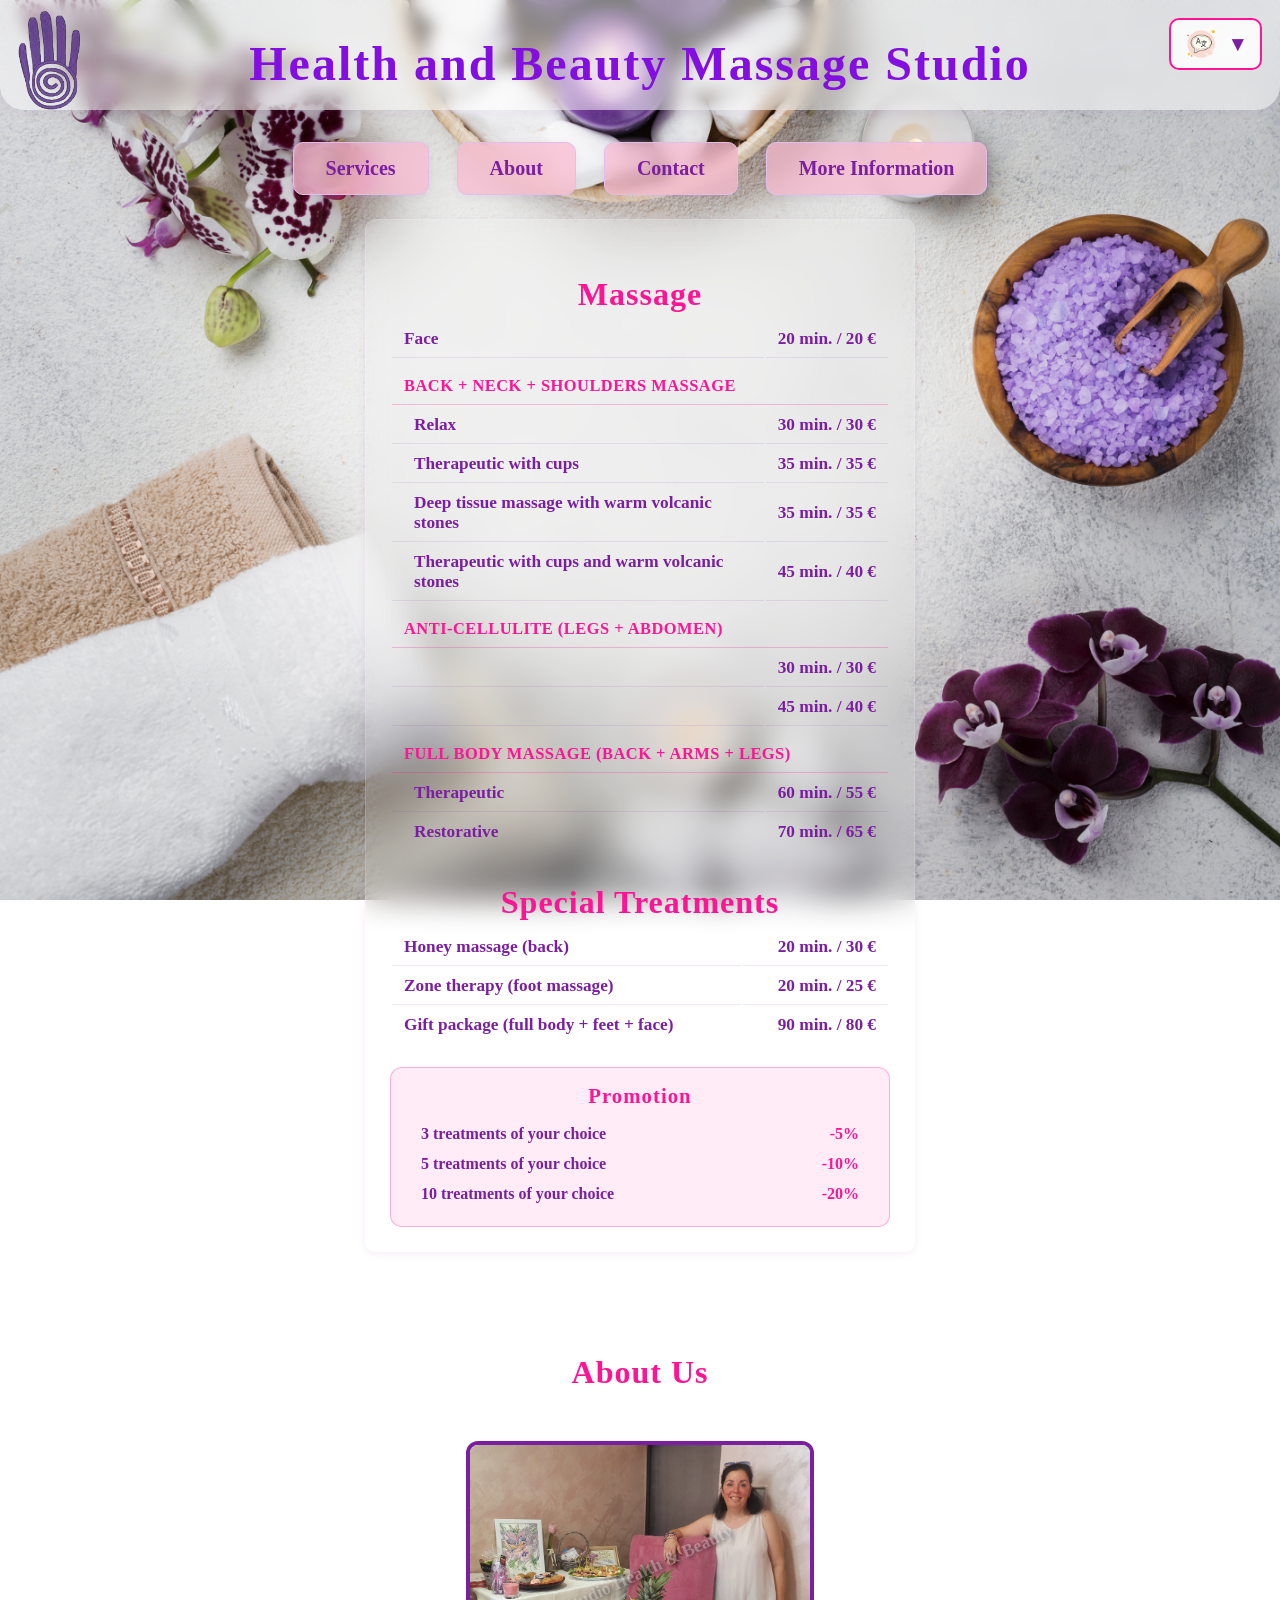
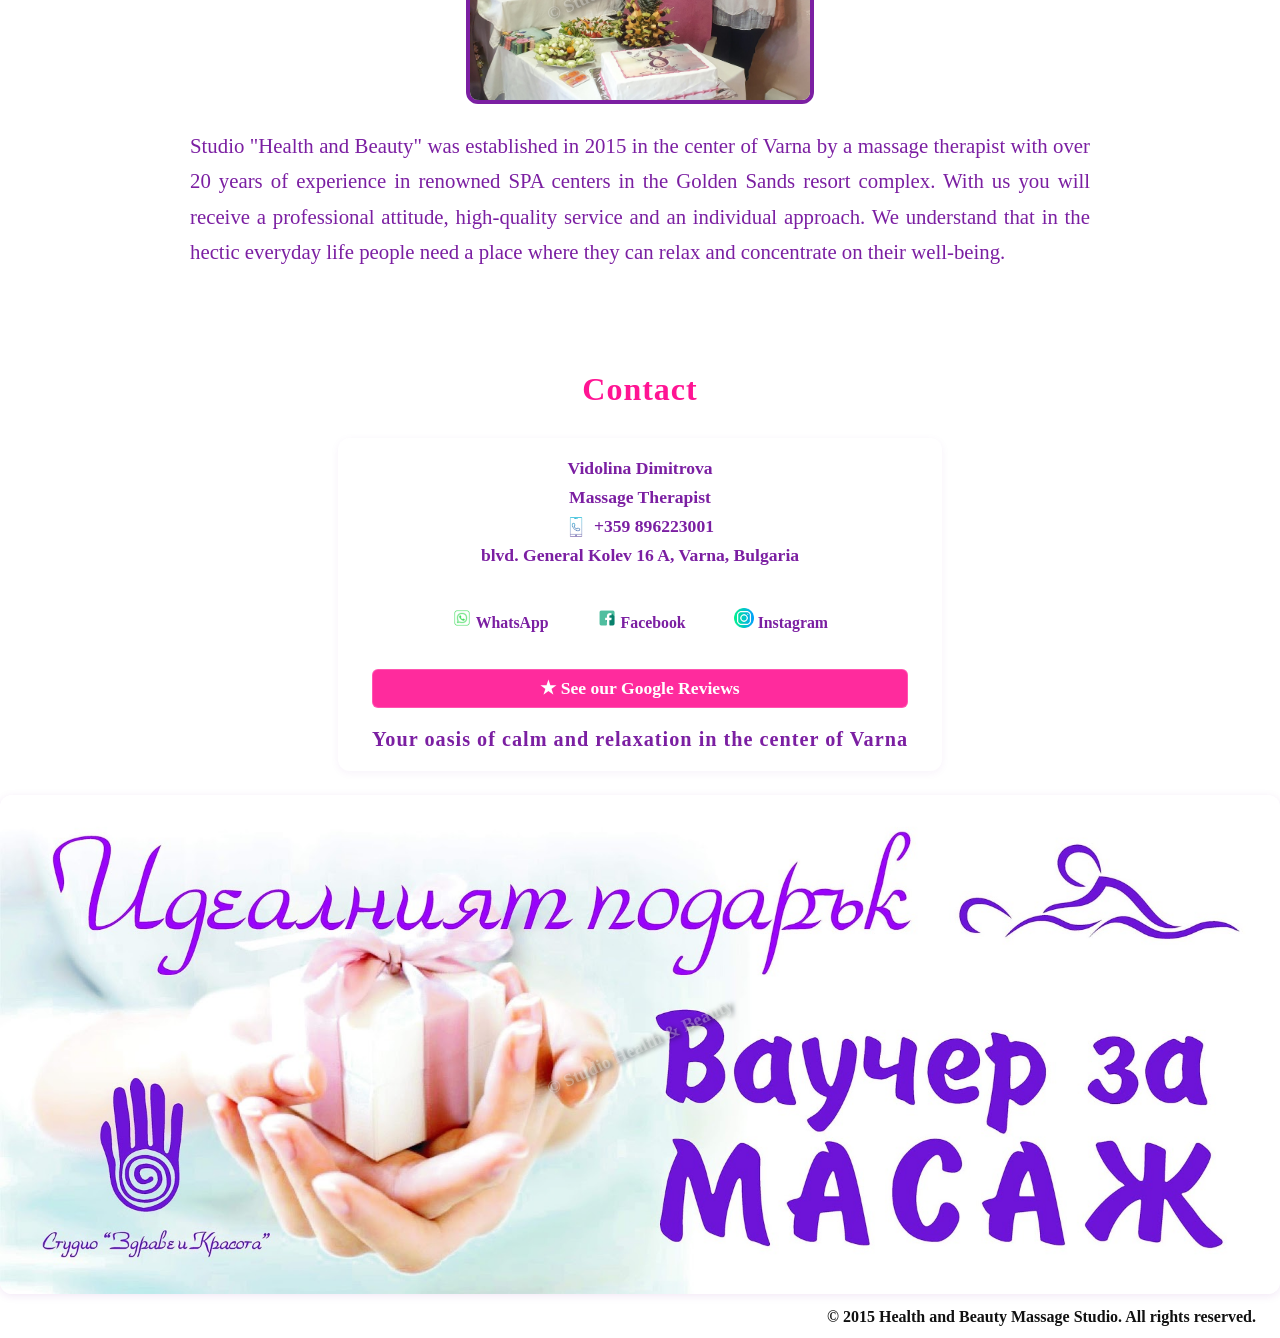
<file: index.html>
<!DOCTYPE html>
<html lang="en">
<head>
    <meta charset="UTF-8">
    <meta name="viewport" content="width=device-width, initial-scale=1.0">
    <title>Health and Beauty Massage Studio</title>
    <link rel="stylesheet" href="style.css">
</head>
<body>
    <header>
        <img src="logo.png" alt="Studio Logo" class="header-logo">
        <h1 id="title">Health and Beauty Massage Studio</h1>
        
        <div class="lang-switcher">
            <button id="langBtn">
                <img src="flag-icon.png" alt="Language" class="lang-icon">
                <span class="lang-arrow">▼</span>
            </button>
            <div class="lang-menu">
                <!-- JavaScript will populate this -->
            </div>
        </div>
    </header>

    <nav>
        <a href="#services" id="servicesNav">Services</a>
        <a href="#about" id="aboutNav">About</a>
        <a href="#contact" id="contactNav">Contact</a>
        <a href="second-page.html" id="moreInfoNav">More Information</a>
    </nav>

    <div class="container">
        <!-- Services Section -->
        <section id="services">
            <div class="price-section">
                <h2 id="bodyPartsTitle">Massage</h2>
                <table class="price-table">
                    <tr><td id="faceLabel">Face</td><td>20 min. / 20&nbsp;€</td></tr>
                    <tr class="category-row"><td colspan="2" id="backLabel">Back + neck + shoulders massage</td></tr>
                    <tr class="sub-row"><td id="armsLabel">Relax</td><td>30 min. / 30&nbsp;€</td></tr>
                    <tr class="sub-row"><td id="legsLabel">Therapeutic with cups</td><td>35 min. / 35&nbsp;€</td></tr>
                    <tr class="sub-row"><td id="feetLabel">Deep tissue massage with warm volcanic stones</td><td>35 min. / 35&nbsp;€</td></tr>
                    <tr class="sub-row"><td id="detoxLabel">Therapeutic with cups and warm volcanic stones</td><td>45 min. / 40&nbsp;€</td></tr>

                    <tr class="category-row"><td colspan="2" id="anticellLabel">Anti-cellulite (legs + abdomen)</td></tr>
                    <tr class="sub-row"><td></td><td>30 min. / 30&nbsp;€</td></tr>
                    <tr class="sub-row"><td></td><td>45 min. / 40&nbsp;€</td></tr>

                    <tr class="category-row"><td colspan="2" id="volcanicLabel">Full body massage (back + arms + legs)</td></tr>
                    <tr class="sub-row"><td id="fullBodyTherapeuticLabel">Therapeutic</td><td>60 min. / 55&nbsp;€</td></tr>
                    <tr class="sub-row"><td id="fullBodyRestorativeLabel">Restorative</td><td>70 min. / 65&nbsp;€</td></tr>
                </table>

                </table>

                <h2 id="fullBodyTitle">Special Treatments</h2>
                    <table class="price-table">
                     <tr><td id="classicLabel">Honey massage (back)</td><td>20 min. / 30&nbsp;€</td></tr>
                    <tr><td id="aromaLabel">Zone therapy (foot massage)</td><td>20 min. / 25&nbsp;€</td></tr>
                    <tr><td id="volcanicFullLabel">Gift package (full body + feet + face)</td><td>90 min. / 80&nbsp;€</td></tr>
                </table>

                <div class="promo-box">
                    <h3 id="promotionTitle">Promotion</h3>
                    <table class="promo-table">
                        <tr><td id="promo3Label">3 treatments of your choice</td><td>-5%</td></tr>
                        <tr><td id="promo5Label">5 treatments of your choice</td><td>-10%</td></tr>
                        <tr><td id="promo10Label">10 treatments of your choice</td><td>-20%</td></tr>
                    </table>
                </div>
            </div>
        </section>

        <!-- About Section -->
        <section id="about">
            <h2 id="aboutTitle">About Us</h2>
            <div class="image-container">
                <img src="about.jpg" alt="About Us" class="about-image" onclick="openImageModal(this)">
                <div class="protection-overlay"></div>
            </div>
            <p id="aboutText">Studio "Health and Beauty" was established in 2015 in the center of Varna by a massage therapist with over 20 years of experience in renowned SPA centers in the Golden Sands resort complex. With us you will receive a professional attitude, high-quality service and an individual approach. We understand that in the hectic everyday life people need a place where they can relax and concentrate on their well-being.</p>
        </section>

        <!-- Contact Section -->
        <section id="contact" class="contact-section">
            <h2 id="contactTitle">Contact</h2>
            <div class="contact-info">
                <div id="therapistName">Vidolina Dimitrova</div>
                <div id="therapistTitle">Massage Therapist</div>
                <div class="contact-row">
                    <img src="phone.png" alt="Phone" class="phone-icon" />
                    <span id="therapistPhone">+359 896223001</span>
                </div>
                <div id="therapistAddress">blvd. General Kolev 16 A, Varna, Bulgaria</div>
                
                <!-- Social media buttons with PNG icons -->
                <div class="social-buttons">
                    <a href="https://wa.me/359896223001" target="_blank" class="social-btn whatsapp-btn">
                        <img src="whatsapp.png" alt="WhatsApp" class="social-icon"> 
                        <span id="whatsappBtnText">WhatsApp</span>
                    </a>
                    <a href="https://www.facebook.com/studiozdraveikrasota" target="_blank" class="social-btn facebook-btn">
                        <img src="facebook.png" alt="Facebook" class="social-icon"> 
                        <span id="facebookBtnText">Facebook</span>
                    </a>
                    <a href="https://www.instagram.com/studiozdraveikrasota/" target="_blank" class="social-btn instagram-btn">
                        <img src="instagram.png" alt="Instagram" class="social-icon"> 
                        <span id="instagramBtnText">Instagram</span>
                    </a>
                </div>
                
                <a id="googleReviewsBtn2" href="https://g.co/kgs/yHLh7Aw" target="_blank">
                    ★ See our Google Reviews
                </a>
                <div class="subtitle-bottom">
                    <span id="subtitle">Your oasis of calm and relaxation in the center of Varna</span>
                </div>
            </div>
        </section>
    </div>

    <!-- Voucher Section -->
    <div style="width:100%; text-align:center; margin-bottom:10px;">
        <div class="image-container">
            <img src="voucher.jpg" alt="Massage Voucher" class="voucher-image" style="max-width:100%; height:auto; border-radius:12px; box-shadow:0 2px 8px rgba(123,31,162,0.10);">
            <div class="protection-overlay"></div>
        </div>
    </div>

    <footer id="footer">
        &copy; 2015 Health and Beauty Massage Studio. All rights reserved.
    </footer>

    <!-- Back to top arrow -->
    <div class="back-to-top custom-arrow" id="backToTop" title="Back to top"></div>

    <!-- Add modal for enlarged images -->
    <div id="imageModal" class="image-modal" onclick="closeImageModal()">
        <span class="close-modal" onclick="closeImageModal()">&times;</span>
        <img class="modal-content" id="modalImage">
    </div>

    <script src="script.js"></script>
</body>
</html>
</file>
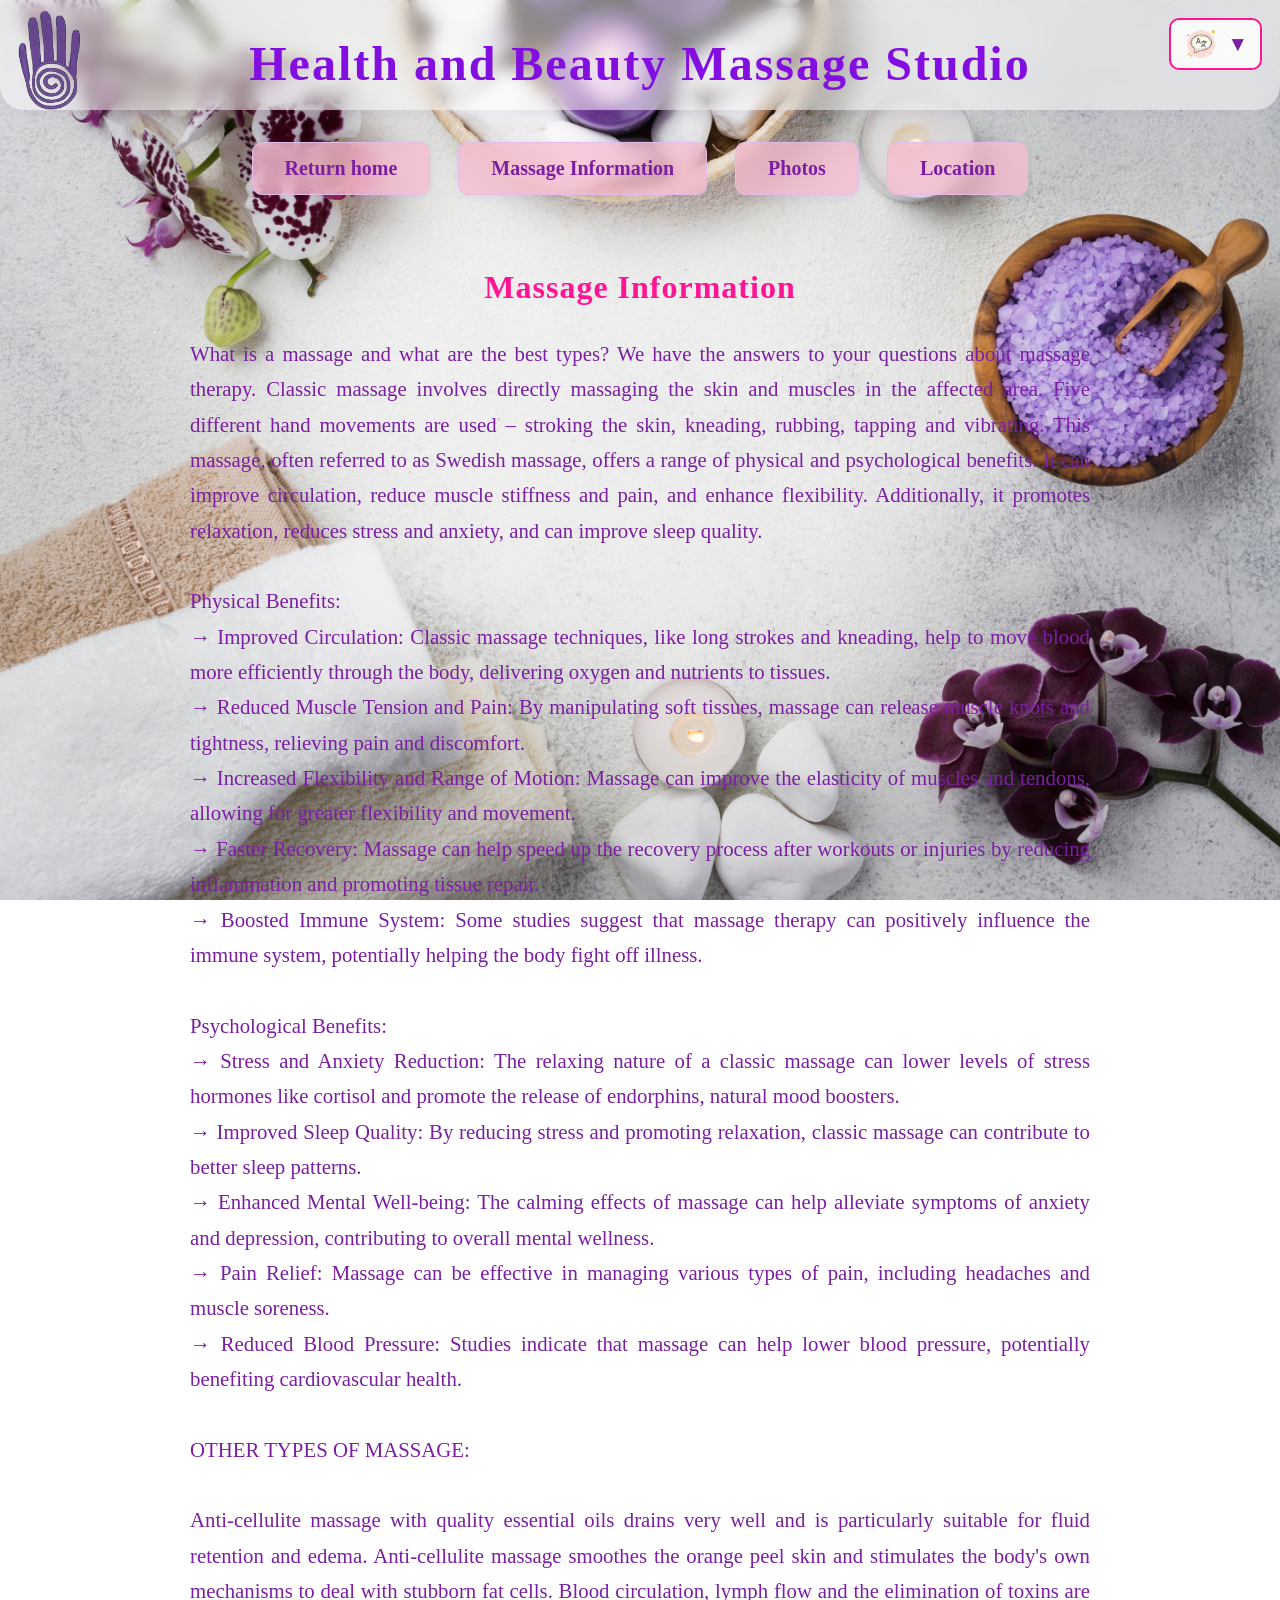
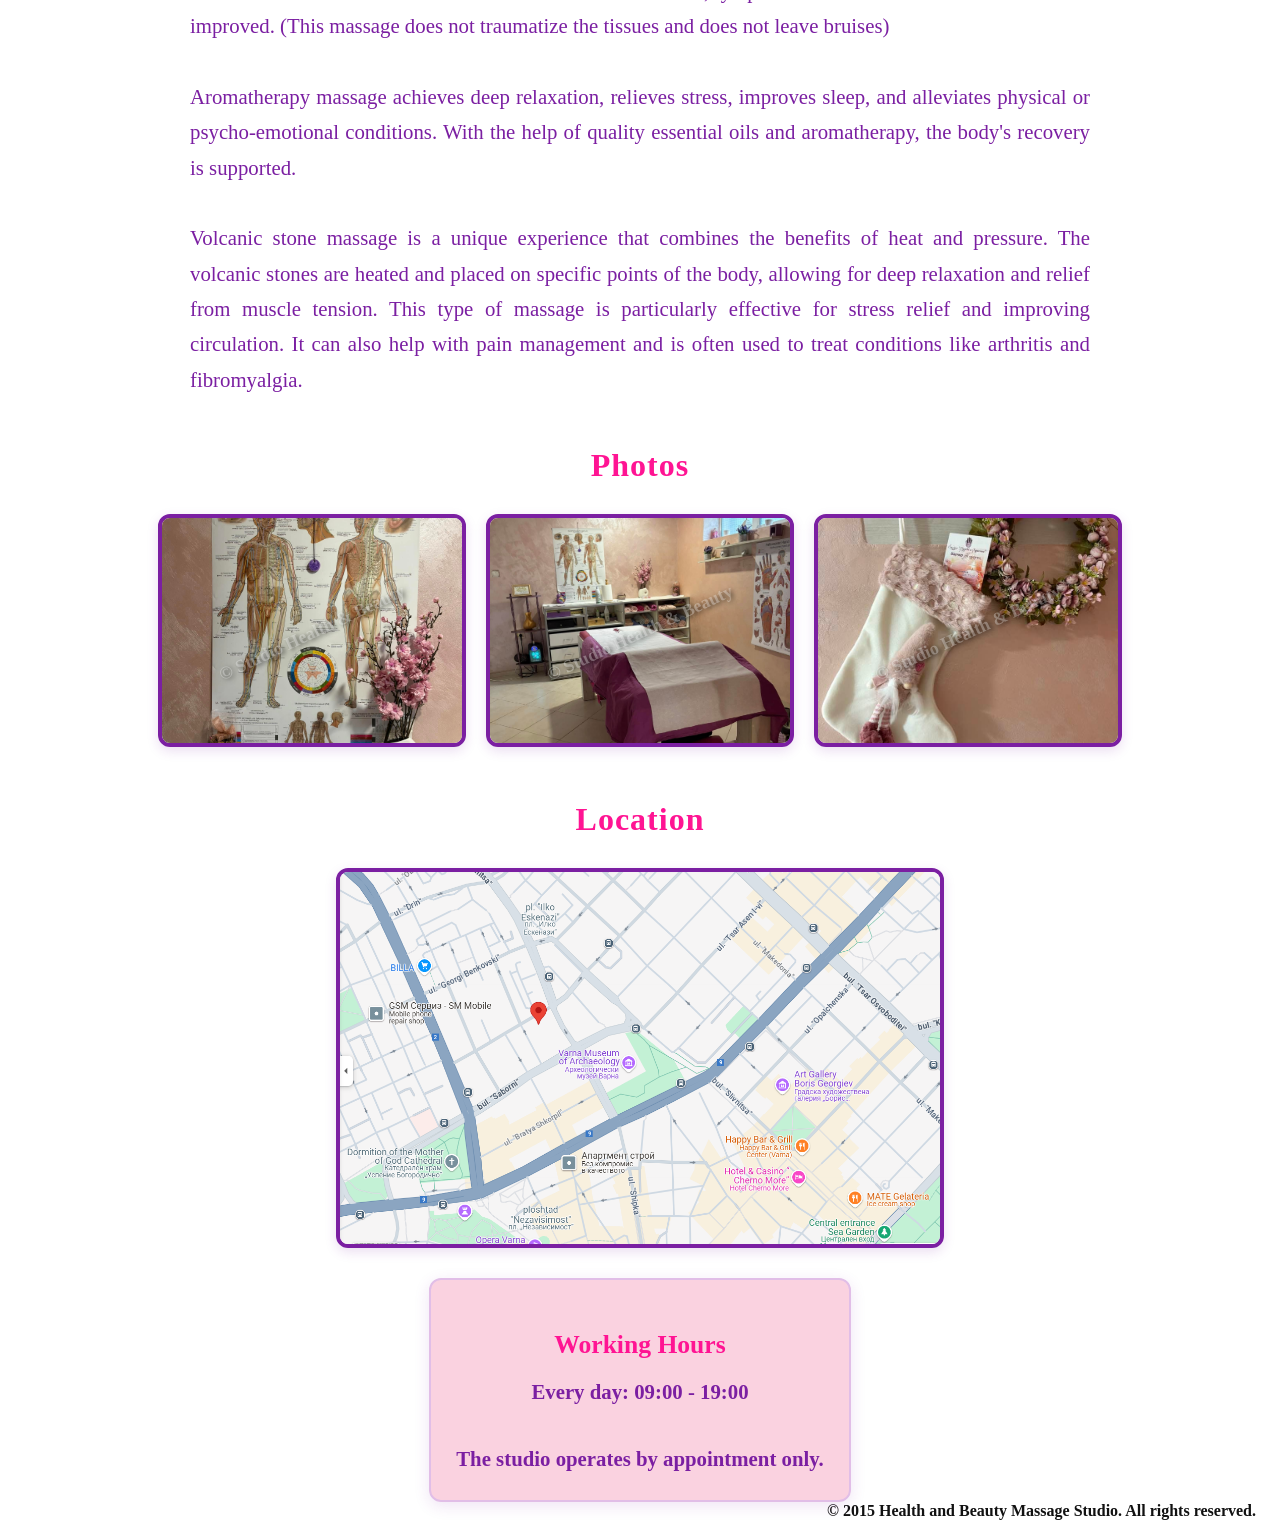
<file: second-page.html>
<!DOCTYPE html>
<html lang="en">
<head>
    <meta charset="UTF-8">
    <meta name="viewport" content="width=device-width, initial-scale=1.0">
    <title>More Information - Studio</title>
    <link rel="stylesheet" href="style.css">
</head>
<body>
    <header>
        <img src="logo.png" alt="Studio Logo" class="header-logo">
        <h1 id="title">More Information</h1>
        
        <!-- Add the language switcher to second page -->
        <div class="lang-switcher">
            <button id="langBtn">
                <img src="flag-icon.png" alt="Language" class="lang-icon">
                <span class="lang-arrow">▼</span>
            </button>
            <div class="lang-menu">
                <!-- JavaScript will populate this -->
            </div>
        </div>
    </header>

    <nav>
        <a href="index.html" id="homeNav">Return home</a>
        <a href="#massage-info" id="massageInfoNav">Massage Information</a>
        <a href="#photos" id="photosNav">Photos</a>
        <a href="#location" id="locationNav">Location</a>
    </nav>

    <div class="container">
        <section id="massage-info">
            <h2 id="massageInfoTitle">Massage Information</h2>
            <div id="massageContent" style="color: #7b1fa2; font-size: 1.3em; line-height: 1.7; white-space: pre-line; text-align: justify; max-width: 900px; margin: 0 auto; padding: 0 20px;">
                What is a massage and what are the best types? We have the answers to your questions about massage therapy. Classic massage involves directly massaging the skin and muscles in the affected area. Five different hand movements are used – stroking the skin, kneading, rubbing, tapping and vibrating. This massage, often referred to as Swedish massage, offers a range of physical and psychological benefits...
            </div>
        </section>

        <section id="photos">
            <h2 id="photosTitle">Photos</h2>
            <div class="photos-grid">
                <div class="image-container">
                    <img src="photo1.jpg" alt="Studio Photo 1" class="gallery-photo" onclick="openImageModal(this)">
                    <div class="protection-overlay"></div>
                </div>
                <div class="image-container">
                    <img src="photo2.jpg" alt="Studio Photo 2" class="gallery-photo" onclick="openImageModal(this)">
                    <div class="protection-overlay"></div>
                </div>
                <div class="image-container">
                    <img src="photo3.jpg" alt="Studio Photo 3" class="gallery-photo" onclick="openImageModal(this)">
                    <div class="protection-overlay"></div>
                </div>
            </div>
        </section>

        <section id="location">
            <h2 id="locationTitle">Location</h2>
            <div class="location-content">
                <div class="image-container location-image-container">
                    <img src="location.png" alt="Studio Location" class="location-image" onclick="openImageModal(this)">
                </div>
                <div class="location-info">
                    <div class="working-hours">
                        <h3 id="workingHoursTitle">Working Hours</h3>
                        <p id="workingHoursText">Every day: 09:00 - 19:00

The studio operates by appointment only.</p>
                    </div>
                </div>
            </div>
        </section>
    </div>

    <footer id="footer">
        &copy; 2015 Health and Beauty Massage Studio. All rights reserved.
    </footer>
    
    <div id="imageModal" class="image-modal" onclick="closeImageModal()">
        <span class="close-modal" onclick="closeImageModal()">&times;</span>
        <img class="modal-content" id="modalImage">
    </div>

    <!-- Back to top arrow -->
    <div class="back-to-top custom-arrow" id="backToTop" title="Back to top"></div>

    <script src="script.js"></script>
</body>
</html>
</file>
<file: style.css>
HEAD
* {
    font-family: 'Palatino Linotype', 'Book Antiqua', Palatino, serif !important;
}

body {
    font-family: 'Palatino Linotype', 'Book Antiqua', Palatino, serif !important;
    margin: 0;
    padding: 0;
    background-image: url('background.jpg');
    background-size: cover;
    background-position: center;
    background-repeat: no-repeat;
    background-attachment: fixed;
    min-height: 100vh;
    display: flex;
    flex-direction: column;
}

header {
    position: relative;
    min-height: 90px;
    padding: 12px 32px 8px 32px;
    display: flex;
    align-items: flex-start;
    justify-content: center;
    flex-wrap: wrap;
    gap: 16px;
    background: rgba(255,255,255,0.5);
    backdrop-filter: blur(8px);
    -webkit-backdrop-filter: blur(8px);
    border-radius: 0 0 24px 24px;
    box-shadow: 0 2px 12px rgba(123,31,162,0.06);
    z-index: 20;
}

.header-logo {
    position: absolute;
    top: 10px;
    left: 18px;
    height: 100px;
    width: auto;
    max-width: 190px;
    border-radius: 12px;
    opacity: 0.92;
    background: transparent;
    box-shadow: none;
    z-index: 30;
    pointer-events: none;
    object-fit: contain;
    display: block;
}

h1#title {
    font-size: 3rem;
    font-family: 'Palatino Linotype', 'Book Antiqua', Palatino, serif;
    color: #820fe0;
    text-align: center;
    margin: 1.5rem auto 0.5rem auto;
    width: 100%;
    letter-spacing: 2px;
    font-weight: bold;
}

.lang-switcher {
    position: absolute;
    top: 18px;
    right: 18px;
    display: flex;
    align-items: center;
    margin-left: 0;
    z-index: 10;
}

#langBtn {
    background: rgba(255, 255, 255, 0.7);
    color: #7b1fa2;
    border: 2px solid #ff1493;
    border-radius: 10px;
    padding: 6px 12px;
    font-size: 1em;
    font-weight: bold;
    cursor: pointer;
    display: flex;
    align-items: center;
    gap: 6px;
    box-shadow: none;
    backdrop-filter: blur(8px);
    -webkit-backdrop-filter: blur(8px);
}

#langBtn .lang-icon {
    width: 36px;
    height: 36px;
}

.lang-arrow {
    font-size: 1.3em;
    color: #7b1fa2;
    margin-left: 2px;
    user-select: none;
    pointer-events: none;
}

.lang-menu {
    display: none;
    position: absolute;
    right: 0;
    top: 60px;
    background: rgba(255,255,255,0.75);
    border: 1.5px solid #ff1493;
    border-radius: 8px;
    box-shadow: 0 2px 8px rgba(123,31,162,0.10);
    min-width: 160px;
    z-index: 100;
    flex-direction: column;
    backdrop-filter: blur(12px);
    -webkit-backdrop-filter: blur(12px);
}

.lang-menu div {
    padding: 12px 18px;
    cursor: pointer;
    color: #7b1fa2;
    font-weight: bold;
    transition: background 0.2s;
}

.lang-menu div:hover {
    background: #f8bbd0;
    color: #ff1493;
}

.lang-menu.active {
    display: flex;
}

nav {
    display: flex;
    justify-content: center;
    gap: 28px;
    margin: 32px 0 24px 0;
}

nav a {
    display: inline-block;
    font-size: 1.25em;
    font-weight: bold;
    font-family: 'Palatino Linotype', 'Book Antiqua', Palatino, serif;
    color: #7b1fa2;
    background: rgba(248, 187, 208, 0.75);
    padding: 14px 32px;
    border-radius: 10px;
    text-decoration: none;
    box-shadow: 0 2px 8px rgba(123,31,162,0.06);
    transition: background 0.2s, color 0.2s, transform 0.15s;
    border: 1.5px solid #e1bee7;
    backdrop-filter: blur(8px);
    -webkit-backdrop-filter: blur(8px);
}

nav a:hover, nav a:focus {
    background: #f8bbd0;
    color: #ff1493;
    transform: translateY(-2px) scale(1.04);
    outline: none;
}

.container {
    flex: 1;
    max-width: 1200px;
    margin: 0 auto;
    padding: 0 20px;
}


.price-section {
    background: rgba(255, 255, 255, 0.08);
    border-radius: 10px;
    padding: 24px;
    max-width: 500px;
    margin: 0 auto 32px auto;
    box-shadow: 0 2px 8px rgba(123,31,162,0.08);
    backdrop-filter: blur(15px);
    -webkit-backdrop-filter: blur(15px);
    border: 1px solid rgba(255, 255, 255, 0.15);
}

.price-table {
    width: 100%;
    color: #7b1fa2;
    font-size: 1.08em;
    margin-bottom: 18px;
    font-weight: bold;
}

.price-table td {
    padding: 8px 12px;
    border-bottom: 1px solid rgba(123, 31, 162, 0.1);
}

.price-table td:last-child {
    white-space: nowrap;
    text-align: right;
}

.price-table tr:last-child td {
    border-bottom: none;
}


.price-table tr.category-row td {
    text-align: left;
    padding-top: 16px;
    font-size: 0.95em;
    text-transform: uppercase;
    letter-spacing: 0.5px;
    color: #ff1493;
    border-bottom: 1.5px solid rgba(255, 20, 147, 0.25);
}


.price-table tr.sub-row td:first-child {
    padding-left: 22px;
    font-weight: 600;
}

.price-table tr.sub-row td:last-child {
    font-weight: bold;
}


.promo-box {
    margin-top: 22px;
    background: rgba(255, 20, 147, 0.08);
    border: 1.5px solid rgba(255, 20, 147, 0.3);
    border-radius: 12px;
    padding: 16px 20px;
}

#promotionTitle {
    margin: 0 0 10px 0;
    font-size: 1.3em;
    text-align: center;
    letter-spacing: 1px;
    color: #ff1493;
    font-weight: bold;
    font-family: 'Palatino Linotype', 'Book Antiqua', Palatino, serif;
}

.promo-table {
    width: 100%;
    color: #7b1fa2;
    font-weight: bold;
}

.promo-table td {
    padding: 5px 8px;
}

.promo-table td:last-child {
    text-align: right;
    color: #ff1493;
    white-space: nowrap;
}

#bodyPartsTitle,
#fullBodyTitle {
    font-size: 2rem;
    font-weight: bold;
    color: #ff1493;
    text-align: center;
    margin-top: 32px;
    margin-bottom: 6px;
    letter-spacing: 1px;
    font-family: 'Palatino Linotype', 'Book Antiqua', Palatino, serif;
}


#about {
    text-align: center;
    margin: 32px auto;
    padding: 20px;
}

#aboutTitle {
    text-align: center;
    font-size: 2rem;
    margin-bottom: 30px;
    color: #ff1493;
    font-family: 'Palatino Linotype', 'Book Antiqua', Palatino, serif !important;
    font-weight: bold;
    letter-spacing: 1px;
    margin-top: 50px;
}

#aboutText {
    font-size: 1.3em;
    line-height: 1.7;
    color: #7b1fa2;
    text-align: justify;
    max-width: 900px;
    margin: 0 auto;
    padding: 0 20px;
    font-family: 'Palatino Linotype', 'Book Antiqua', Palatino, serif !important;
    font-weight: normal;
}

.about-image {
    display: block;
    max-width: 340px;
    width: 100%;
    border: 4px solid #7b1fa2;
    border-radius: 12px;
    margin: 20px auto;
}


.contact-section {
    display: flex;
    flex-direction: column;
    align-items: center;
    margin: 32px 0 24px 0;
}


#contactTitle {
    text-align: center;
    font-size: 2rem;
    margin-bottom: 30px;
    color: #ff1493;
    font-family: 'Palatino Linotype', 'Book Antiqua', Palatino, serif !important;
    font-weight: bold;
    letter-spacing: 1px;
    margin-top: 50px;
}

.contact-info {
    background: rgba(255, 255, 255, 0.25);
    border-radius: 12px;
    padding: 18px 32px;
    box-shadow: 0 2px 8px rgba(123,31,162,0.06);
    text-align: center;
    font-family: 'Palatino Linotype', 'Book Antiqua', Palatino, serif;
    color: #7b1fa2;
    font-size: 1.1em;
    font-weight: bold;
    display: flex;
    flex-direction: column;
    gap: 8px;
    backdrop-filter: blur(12px);
    -webkit-backdrop-filter: blur(12px);
    border: 2px solid rgba(255, 255, 255, 0.3);
}

.contact-info a {
    margin-top: 10px;
    color: #fff;
    background: rgba(255, 20, 147, 0.9);
    padding: 8px 18px;
    border-radius: 6px;
    text-decoration: none;
    font-weight: bold;
    display: inline-block;
    backdrop-filter: blur(4px);
    -webkit-backdrop-filter: blur(4px);
    border: 1px solid rgba(255, 255, 255, 0.2);
}

.subtitle-bottom {
    width: 100%;
    text-align: center;
    padding: 12px 0 0 0;
    font-family: 'Palatino Linotype', 'Book Antiqua', Palatino, serif;
    font-size: 1.15em;
    color: #7b1fa2;
    font-weight: bold;
    letter-spacing: 1px;
    margin: 0;
}


#footer {
    font-family: 'Palatino Linotype', 'Book Antiqua', Palatino, serif;
    font-size: 1em;
    font-weight: bold;
    color: #111;
    text-align: right;
    padding: 0 24px 12px 0;
    margin: 0;
}


.voucher-bottom {
    position: fixed;
    bottom: 20px;
    right: 20px;
    z-index: 50;
    cursor: pointer;
    transition: transform 0.2s;
}

.voucher-bottom img {
    width: 80px;
    height: auto;
    border-radius: 8px;
    box-shadow: 0 4px 12px rgba(0,0,0,0.2);
    opacity: 0.9;
}

.voucher-bottom:hover {
    transform: scale(1.1);
}

.voucher-bottom:hover img {
    opacity: 1;
}


.back-to-top {
    position: fixed;
    bottom: 80px;
    left: 20px;
    width: 50px;
    height: 50px;
    background: rgba(255, 20, 147, 0.9);
    border: 2px solid rgba(255, 255, 255, 0.3);
    border-radius: 50%;
    display: flex;
    align-items: center;
    justify-content: center;
    cursor: pointer;
    z-index: 100;
    opacity: 0;
    visibility: hidden;
    transition: all 0.3s ease;
    backdrop-filter: blur(8px);
    -webkit-backdrop-filter: blur(8px);
    box-shadow: 0 4px 12px rgba(255, 20, 147, 0.3);
}

.back-to-top.visible {
    opacity: 1;
    visibility: visible;
}

.back-to-top:hover {
    background: rgba(255, 20, 147, 1);
    transform: translateY(-3px) scale(1.1);
    box-shadow: 0 6px 20px rgba(255, 20, 147, 0.4);
}

.back-to-top.custom-arrow::before {
    content: "";
    width: 0;
    height: 0;
    border-left: 10px solid transparent;
    border-right: 10px solid transparent;
    border-bottom: 14px solid white;
    margin-bottom: 2px;
}


.working-hours {
    background: rgba(248, 187, 208, 0.65);
    border-radius: 12px;
    padding: 25px;
    box-shadow: 0 4px 16px rgba(123,31,162,0.12);
    border: 2px solid #e1bee7;
    backdrop-filter: blur(12px);
    -webkit-backdrop-filter: blur(12px);
    text-align: center;
    max-width: 400px;
    margin: 0 auto;
}

#workingHoursTitle {
    font-size: 1.6em;
    font-weight: bold;
    color: #ff1493;
    margin-bottom: 15px;
    font-family: 'Palatino Linotype', 'Book Antiqua', Palatino, serif;
    text-align: center;
}

#workingHoursText {
    font-size: 1.3em;
    font-weight: bold;
    color: #7b1fa2;
    margin: 0;
    white-space: pre-line;
    text-align: center;
    line-height: 1.6;
    font-family: 'Palatino Linotype', 'Book Antiqua', Palatino, serif;
}


#massageInfoTitle,
#photosTitle,
#locationTitle {
    text-align: center;
    font-size: 2rem;
    margin-bottom: 30px;
    color: #ff1493;
    font-family: 'Palatino Linotype', 'Book Antiqua', Palatino, serif !important;
    font-weight: bold;
    letter-spacing: 1px;
    margin-top: 50px;
}

.photos-grid {
    display: flex;
    justify-content: center;
    gap: 20px;
    max-width: 1000px;
    margin: 0 auto;
    padding: 0 20px;
    flex-wrap: wrap;
}

.gallery-photo {
    width: 300px;
    height: 225px;
    object-fit: cover;
    border: 4px solid #7b1fa2;
    border-radius: 12px;
    box-shadow: 0 4px 12px rgba(123,31,162,0.15);
    cursor: pointer;
}


.location-content {
    display: flex;
    flex-direction: column;
    align-items: center;
    gap: 30px;
    max-width: 800px;
    margin: 0 auto;
    padding: 0 20px;
}

.location-image-container {
    display: flex;
    justify-content: center;
    width: 100%;
}

.location-image {
    width: 100%;
    max-width: 600px;
    height: auto;
    border: 4px solid #7b1fa2;
    border-radius: 12px;
    box-shadow: 0 4px 12px rgba(123,31,162,0.15);
    cursor: pointer;
    transition: transform 0.3s ease;
    display: block;
    margin: 0 auto;
}

.location-image:hover {
    transform: scale(1.02);
}

.location-info {
    width: 100%;
    display: flex;
    justify-content: center;
}


.image-modal {
    display: none;
    position: fixed;
    z-index: 1000;
    left: 0;
    top: 0;
    width: 100%;
    height: 100%;
    background-color: rgba(0, 0, 0, 0.9);
    cursor: pointer;
}

.modal-content {
    position: absolute;
    top: 50%;
    left: 50%;
    transform: translate(-50%, -50%);
    max-width: 90%;
    max-height: 90%;
    border-radius: 12px;
    box-shadow: 0 8px 32px rgba(0, 0, 0, 0.5);
}

.close-modal {
    position: absolute;
    top: 20px;
    right: 35px;
    color: white;
    font-size: 40px;
    font-weight: bold;
    cursor: pointer;
    z-index: 1001;
    text-shadow: 2px 2px 4px rgba(0, 0, 0, 0.8);
}

.close-modal:hover {
    opacity: 0.7;
    transform: scale(1.1);
}


.image-container {
    position: relative;
    display: inline-block;
    max-width: 100%;
}

.protection-overlay {
    position: absolute;
    top: 0;
    left: 0;
    width: 100%;
    height: 100%;
    pointer-events: none;
    z-index: 5;
}


.image-container:not(.location-image-container)::after {
    content: "© Studio Health & Beauty";
    position: absolute;
    top: 50%;
    left: 50%;
    transform: translate(-50%, -50%) rotate(-25deg);
    color: rgba(255, 255, 255, 0.3);
    font-size: 18px;
    font-weight: bold;
    text-shadow: 2px 2px 4px rgba(0, 0, 0, 0.5);
    pointer-events: none;
    z-index: 10;
    white-space: nowrap;
    font-family: 'Palatino Linotype', 'Book Antiqua', Palatino, serif !important;
}


.contact-row {
    display: flex;
    align-items: center;
    justify-content: center;
    gap: 8px;
}

.phone-icon {
    width: 20px;
    height: 20px;
}


.section-duration {
    font-size: 0.8em;
    color: #ff1493;
    opacity: 0.8;
    font-weight: normal;
}

.social-buttons {
    display: flex;
    gap: 10px;
    justify-content: center;
    flex-wrap: wrap;
    margin: 15px 0 10px 0;
}

.social-btn {
    display: inline-flex;
    align-items: center;
    gap: 6px;
    padding: 8px 16px;
    border-radius: 8px;
    text-decoration: none;
    font-weight: bold;
    font-size: 0.9em;
    transition: all 0.3s ease;
    backdrop-filter: blur(4px);
    -webkit-backdrop-filter: blur(4px);
    border: 1px solid rgba(255, 255, 255, 0.2);
    background: transparent !important;
    color: #7b1fa2 !important;
}


.social-icon {
    width: 20px;
    height: 20px;
    object-fit: contain;
}


.social-btn:hover {
    background: rgba(255, 255, 255, 0.1) !important;
    backdrop-filter: blur(8px);
    -webkit-backdrop-filter: blur(8px);
    transform: translateY(-1px);
    box-shadow: 0 2px 8px rgba(123, 31, 162, 0.1);
}


.whatsapp-btn:hover {
    color: #25D366 !important;
}

.facebook-btn:hover {
    color: #1877F2 !important;
}

.instagram-btn:hover {
    color: #E4405F !important;
}

@media (max-width: 768px) {
    header {
        padding: 10px 15px;
        min-height: 120px;
    }
    
    .header-logo {
        height: 70px;
        max-width: 140px;
        top: 8px;
        left: 10px;
    }
    
    .lang-switcher {
        top: 8px;
        right: 10px;
        z-index: 50;
    }
    
    #langBtn {
        padding: 4px 8px;
        font-size: 0.9em;
    }
    
    #langBtn .lang-icon {
        width: 28px;
        height: 28px;
    }
    
    h1#title {
        font-size: 2rem;
        letter-spacing: 1px;
        margin: 1.8rem auto 0.5rem auto;
        padding: 0 60px;
        line-height: 1.2;
    }
    
    nav {
        flex-wrap: wrap;
        gap: 8px;
        margin: 20px 0;
        padding: 0 10px;
        justify-content: center;
    }
    
    nav a {
        font-size: 0.95em;
        padding: 10px 16px;
        flex: 1;
        min-width: 120px;
        max-width: 150px;
        text-align: center;
        background: rgba(248, 187, 208, 0.9);
        border: 2px solid #e1bee7;
        box-shadow: 0 3px 10px rgba(123,31,162,0.15);
    }
    
    nav a:hover {
        background: #f8bbd0;
        transform: translateY(-1px) scale(1.02);
    }
    
    .social-buttons {
        gap: 8px;
        margin: 10px 0;
    }
    
    .social-btn {
        padding: 6px 12px;
        font-size: 0.85em;
    }
    
    .social-icon {
        width: 18px;
        height: 18px;
    }
    
    .contact-info {
        padding: 15px 20px;
        font-size: 0.95em;
    }
    
    .price-table {
        font-size: 1em;
    }
    
    .price-table td {
        padding: 6px 8px;
    }

    .price-table tr.sub-row td:first-child {
        padding-left: 14px;
    }

    .promo-box {
        padding: 12px 14px;
    }

    .price-section {
        background: rgba(255, 255, 255, 0.12) !important;
        backdrop-filter: blur(15px);
        -webkit-backdrop-filter: blur(15px);
        border: 2px solid rgba(123, 31, 162, 0.3) !important;
        box-shadow: 0 4px 15px rgba(123,31,162,0.2) !important;
        padding: 16px;
        max-width: calc(100% - 32px);
        margin: 0 auto 32px auto;
    }
    
    .price-table {
        color: #7b1fa2 !important;
        font-weight: 900 !important;
        table-layout: fixed;
        width: 100%;
    }
    
    .price-table td {
        word-break: break-word;
        overflow-wrap: break-word;
        min-width: 0;
        white-space: normal;
    }
    
    .price-table td:last-child {
        white-space: normal !important;
    }

    .price-table tr.category-row td {
        color: #ff1493 !important;
    }
    
    #bodyPartsTitle,
    #fullBodyTitle {
        color: #ff1493 !important;
        text-shadow: 1px 1px 2px rgba(255, 255, 255, 0.8) !important;
    }
    
    header {
        min-height: 0;
        padding: 82px 12px 14px;
    }

    h1#title {
        width: 100%;
        margin: 0;
        padding: 0;
        font-size: clamp(1.55rem, 7vw, 2rem);
        overflow-wrap: anywhere;
    }

    nav {
        width: 100%;
        gap: 8px;
        padding: 0 10px;
    }

    nav a {
        flex: 1 1 140px;
        min-width: 0;
        max-width: none;
        padding: 10px 12px;
        overflow-wrap: anywhere;
    }

    .price-section {
        padding: 16px 12px;
    }

    .price-table,
    .promo-table {
        font-size: clamp(0.86rem, 3.6vw, 1rem);
    }

    .price-table td,
    .promo-table td {
        padding: 6px 4px;
    }

    .price-table tr.sub-row td:first-child {
        padding-left: 10px;
    }

    .photos-grid {
        gap: 12px;
        padding: 0 10px;
    }

    .gallery-photo {
        width: min(100%, 300px);
        height: auto;
        aspect-ratio: 4 / 3;
    }

    .location-content {
        padding: 0 10px;
    }

    #about,
    #massageContent {
        padding-left: 10px;
        padding-right: 10px;
    }

    #aboutText,
    #massageContent {
        overflow-wrap: anywhere;
    }

    .contact-info {
        max-width: 100%;
        padding: 15px;
    }

    .contact-row {
        flex-wrap: wrap;
    }

    .social-buttons {
        width: 100%;
    }

    .social-btn {
        flex: 1 1 110px;
        justify-content: center;
        min-width: 0;
        padding-left: 8px;
        padding-right: 8px;
    }

    .voucher-image {
        display: block;
        width: 100%;
    }

    #footer {
        padding: 0 12px 12px;
        text-align: center;
        overflow-wrap: anywhere;
    }

    .back-to-top {
        bottom: 16px;
        left: 12px;
        width: 44px;
        height: 44px;
    }
}
</file>
